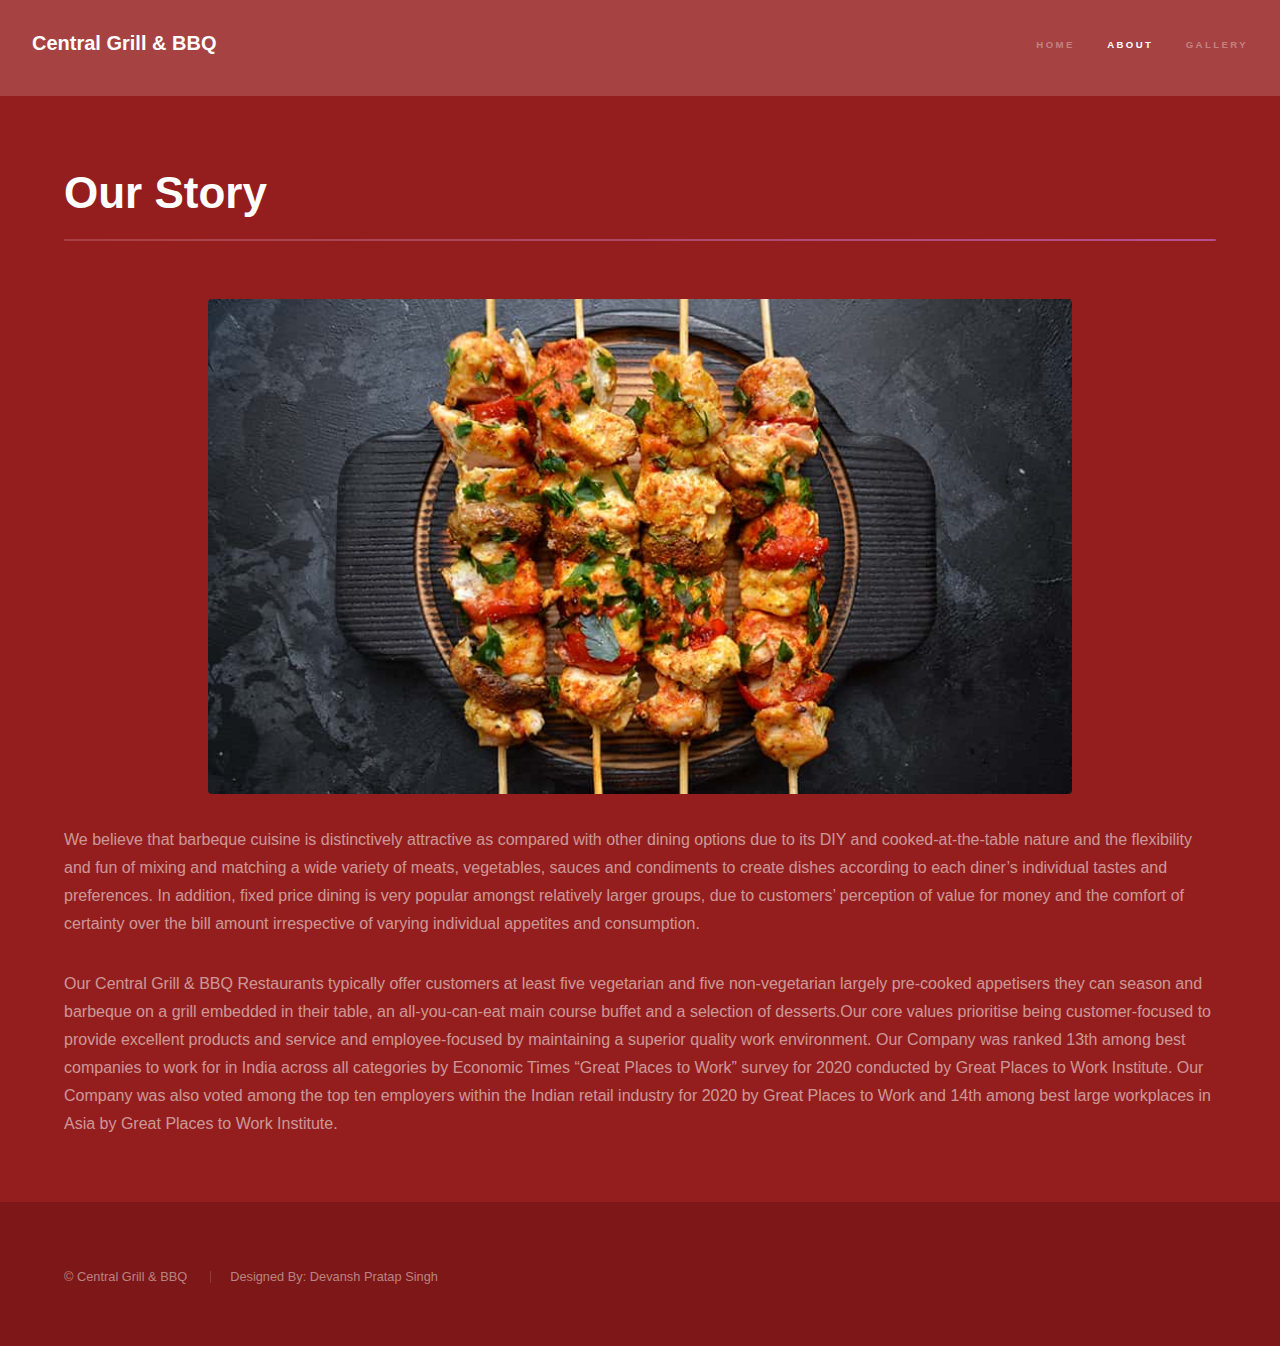
<file: about.html>
<!DOCTYPE html>
<html lang="en">
	<head>
		<title>Central Grill & BBQ</title>
		<meta charset="utf-8" />
		<meta name="viewport" content="width=device-width, initial-scale=1.0" />
		<link rel="stylesheet" href="assets/css/main.css" />
	</head>
	<body class="is-preload">
		<!-- Header -->
		<header id="header">
			<h1 class="title">Central Grill & BBQ</h1>
			<nav>
				<ul>
					<li><a href="index.html">Home</a></li>
					<li><a href="about.html" class="active">About</a></li>
					<li><a href="gallery.html">Gallery</a></li>
				</ul>
			</nav>
		</header>

		<!-- Wrapper -->
		<div id="wrapper">
			<!-- Main -->
			<section id="main" class="wrapper">
				<div class="inner">
					<h1 class="major">Our Story</h1>
					<span class="image fit"><img src="images/pic01.jpg" alt="cover" /></span>
					<p>
						We believe that barbeque cuisine is distinctively attractive as compared with other dining options due to its DIY and cooked-at-the-table nature and the flexibility and fun of mixing and
						matching a wide variety of meats, vegetables, sauces and condiments to create dishes according to each diner’s individual tastes and preferences. In addition, fixed price dining is very
						popular amongst relatively larger groups, due to customers’ perception of value for money and the comfort of certainty over the bill amount irrespective of varying individual appetites and
						consumption.
					</p>
					<p>
						Our Central Grill & BBQ Restaurants typically offer customers at least five vegetarian and five non-vegetarian largely pre-cooked appetisers they can season and barbeque on a grill
						embedded in their table, an all-you-can-eat main course buffet and a selection of desserts.Our core values prioritise being customer-focused to provide excellent products and service and
						employee-focused by maintaining a superior quality work environment. Our Company was ranked 13th among best companies to work for in India across all categories by Economic Times “Great
						Places to Work” survey for 2020 conducted by Great Places to Work Institute. Our Company was also voted among the top ten employers within the Indian retail industry for 2020 by Great
						Places to Work and 14th among best large workplaces in Asia by Great Places to Work Institute.
					</p>
				</div>
			</section>
		</div>

		<!-- Footer -->
		<footer id="footer" class="wrapper alt">
			<div class="inner">
				<ul class="menu">
					<li>&copy; Central Grill & BBQ</li>
					<li>Designed By: Devansh Pratap Singh</li>
				</ul>
			</div>
		</footer>

		<!-- Scripts -->
		<script src="assets/js/jquery.min.js"></script>
		<script src="assets/js/jquery.scrollex.min.js"></script>
		<script src="assets/js/jquery.scrolly.min.js"></script>
		<script src="assets/js/browser.min.js"></script>
		<script src="assets/js/breakpoints.min.js"></script>
		<script src="assets/js/util.js"></script>
		<script src="assets/js/main.js"></script>
	</body>
</html>
</file>
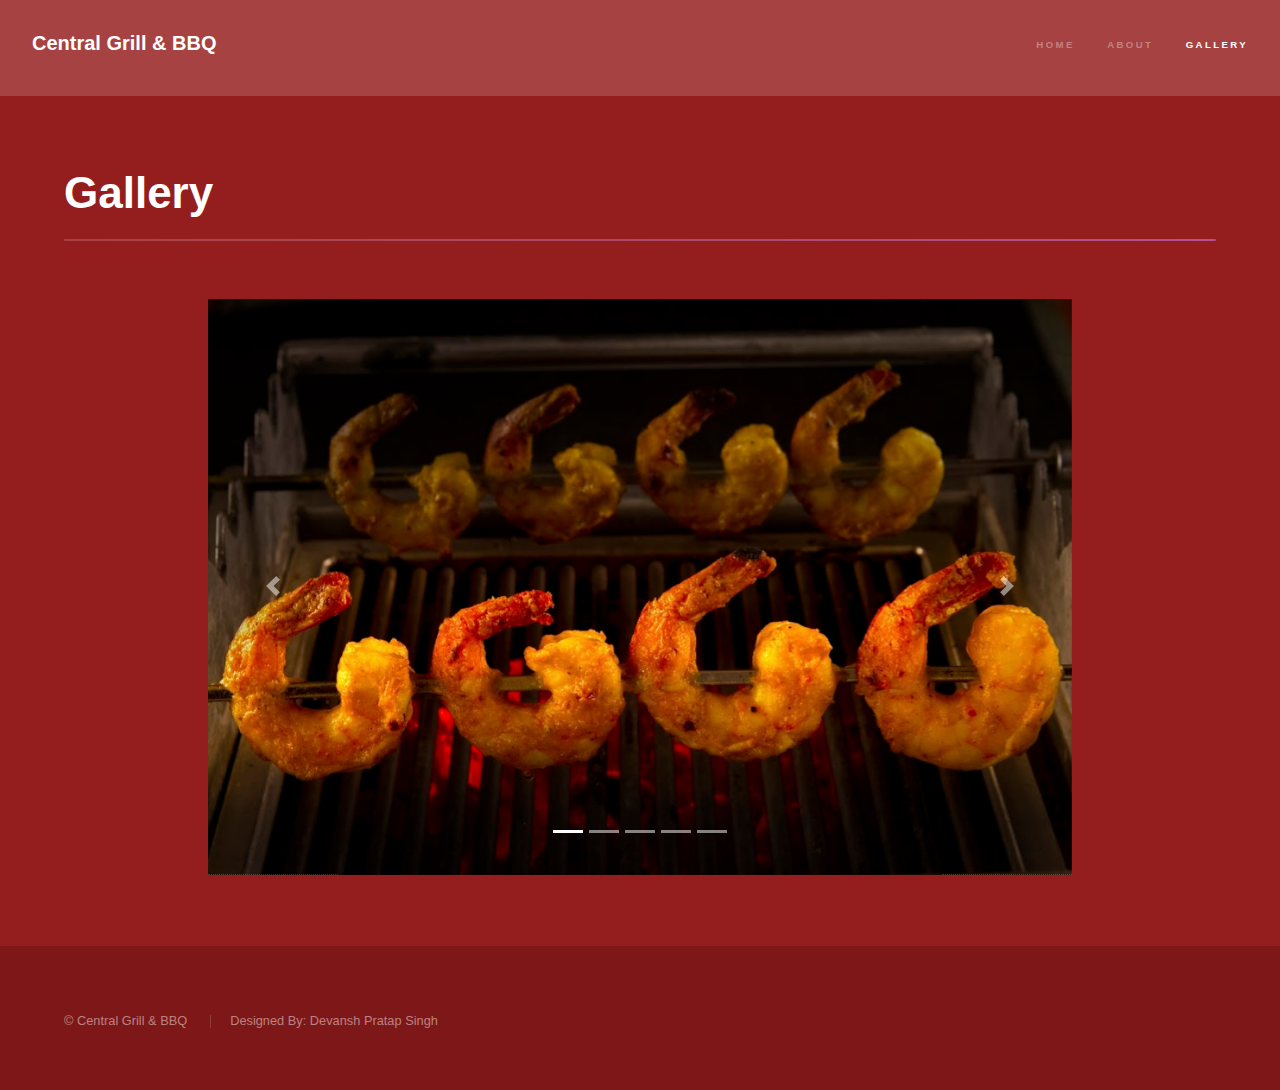
<file: gallery.html>
<!DOCTYPE html>
<html lang="en">
	<head>
		<title>Central Grill & BBQ</title>
		<meta charset="utf-8" />
		<meta name="viewport" content="width=device-width, initial-scale=1.0" />
		<link
			rel="stylesheet"
			href="https://maxcdn.bootstrapcdn.com/bootstrap/4.0.0/css/bootstrap.min.css"
			integrity="sha384-Gn5384xqQ1aoWXA+058RXPxPg6fy4IWvTNh0E263XmFcJlSAwiGgFAW/dAiS6JXm"
			crossorigin="anonymous"
		/>
		<link rel="stylesheet" href="assets/css/main.css" />
	</head>
	<body class="is-preload">
		<!-- Header -->
		<header id="header">
			<h1 class="title">Central Grill & BBQ</h1>
			<nav>
				<ul>
					<li><a href="index.html">Home</a></li>
					<li><a href="about.html">About</a></li>
					<li><a href="gallery.html" class="active">Gallery</a></li>
				</ul>
			</nav>
		</header>

		<!-- Wrapper -->
		<div id="wrapper">
			<!-- Main -->
			<section id="main" class="wrapper">
				<div class="inner">
					<h1 class="major">Gallery</h1>
					<div id="carouselExampleIndicators" class="carousel slide" data-interval="3000">
						<ol class="carousel-indicators">
							<li data-target="#carouselExampleIndicators" data-slide-to="0" class="active"></li>
							<li data-target="#carouselExampleIndicators" data-slide-to="1"></li>
							<li data-target="#carouselExampleIndicators" data-slide-to="2"></li>
							<li data-target="#carouselExampleIndicators" data-slide-to="3"></li>
							<li data-target="#carouselExampleIndicators" data-slide-to="4"></li>
						</ol>
						<div class="carousel-inner">
							<div class="carousel-item active">
								<img class="d-block w-100" src="images/bbq1.jpg" alt="First slide" />
							</div>
							<div class="carousel-item">
								<img class="d-block w-100" src="images/bbq2.jpg" alt="Second slide" />
							</div>
							<div class="carousel-item">
								<img class="d-block w-100" src="images/bbq3.jpg" alt="Third slide" />
							</div>
							<div class="carousel-item">
								<img class="d-block w-100" src="images/bbq4.jpg" alt="Fourth slide" />
							</div>
							<div class="carousel-item">
								<img class="d-block w-100" src="images/bbq5.jpg" alt="Fifth slide" />
							</div>
						</div>
						<a class="carousel-control-prev" href="#carouselExampleIndicators" role="button" data-slide="prev">
							<span class="carousel-control-prev-icon" aria-hidden="true"></span>
							<span class="sr-only">Previous</span>
						</a>
						<a class="carousel-control-next" href="#carouselExampleIndicators" role="button" data-slide="next">
							<span class="carousel-control-next-icon" aria-hidden="true"></span>
							<span class="sr-only">Next</span>
						</a>
					</div>
				</div>
			</section>
		</div>

		<!-- Footer -->
		<footer id="footer" class="wrapper alt">
			<div class="inner">
				<ul class="menu">
					<li>&copy; Central Grill & BBQ</li>
					<li>Designed By: Devansh Pratap Singh</li>
				</ul>
			</div>
		</footer>

		<!-- Scripts -->
		<script src="https://code.jquery.com/jquery-3.2.1.slim.min.js" integrity="sha384-KJ3o2DKtIkvYIK3UENzmM7KCkRr/rE9/Qpg6aAZGJwFDMVNA/GpGFF93hXpG5KkN" crossorigin="anonymous"></script>
		<script
			src="https://cdnjs.cloudflare.com/ajax/libs/popper.js/1.12.9/umd/popper.min.js"
			integrity="sha384-ApNbgh9B+Y1QKtv3Rn7W3mgPxhU9K/ScQsAP7hUibX39j7fakFPskvXusvfa0b4Q"
			crossorigin="anonymous"
		></script>
		<script
			src="https://maxcdn.bootstrapcdn.com/bootstrap/4.0.0/js/bootstrap.min.js"
			integrity="sha384-JZR6Spejh4U02d8jOt6vLEHfe/JQGiRRSQQxSfFWpi1MquVdAyjUar5+76PVCmYl"
			crossorigin="anonymous"
		></script>
		<script src="assets/js/jquery.min.js"></script>
		<script src="assets/js/jquery.scrollex.min.js"></script>
		<script src="assets/js/jquery.scrolly.min.js"></script>
		<script src="assets/js/browser.min.js"></script>
		<script src="assets/js/breakpoints.min.js"></script>
		<script src="assets/js/util.js"></script>
		<script src="assets/js/main.js"></script>
	</body>
</html>
</file>
<file: assets/css/main.css>
@import url(fontawesome-all.min.css);

html,
body,
div,
span,
applet,
object,
iframe,
h1,
h2,
h3,
h4,
h5,
h6,
p,
blockquote,
pre,
a,
abbr,
acronym,
address,
big,
cite,
code,
del,
dfn,
em,
img,
ins,
kbd,
q,
s,
samp,
small,
strike,
strong,
sub,
sup,
tt,
var,
b,
u,
i,
center,
dl,
dt,
dd,
ol,
ul,
li,
fieldset,
form,
label,
legend,
table,
caption,
tbody,
tfoot,
thead,
tr,
th,
td,
article,
aside,
canvas,
details,
embed,
figure,
figcaption,
footer,
header,
hgroup,
menu,
nav,
output,
ruby,
section,
summary,
time,
mark,
audio,
video {
	margin: 0;
	padding: 0;
	border: 0;
	font-size: 100%;
	font: inherit;
	vertical-align: baseline;
}

article,
aside,
details,
figcaption,
figure,
footer,
header,
hgroup,
menu,
nav,
section {
	display: block;
}

body {
	line-height: 1;
}

ol,
ul {
	list-style: none;
}

blockquote,
q {
	quotes: none;
}

blockquote:before,
blockquote:after,
q:before,
q:after {
	content: "";
	content: none;
}

table {
	border-collapse: collapse;
	border-spacing: 0;
}

body {
	-webkit-text-size-adjust: none;
}

mark {
	background-color: transparent;
	color: inherit;
}

input::-moz-focus-inner {
	border: 0;
	padding: 0;
}

input,
select,
textarea {
	-moz-appearance: none;
	-webkit-appearance: none;
	-ms-appearance: none;
	appearance: none;
}

/* Basic */

@-ms-viewport {
	width: device-width;
}

body {
	-ms-overflow-style: scrollbar;
}

@media screen and (max-width: 480px) {
	html,
	body {
		min-width: 320px;
	}
}

html {
	box-sizing: border-box;
}

*,
*:before,
*:after {
	box-sizing: inherit;
}

body {
	background: #941e1e;
}

body.is-preload *,
body.is-preload *:before,
body.is-preload *:after {
	-moz-animation: none !important;
	-webkit-animation: none !important;
	-ms-animation: none !important;
	animation: none !important;
	-moz-transition: none !important;
	-webkit-transition: none !important;
	-ms-transition: none !important;
	transition: none !important;
}

/* Type */

body,
input,
select,
textarea {
	color: rgba(255, 255, 255, 0.55);
	font-family: Arial, Helvetica, sans-serif;
	font-size: 16.5pt;
	font-weight: normal;
	line-height: 1.75;
}

@media screen and (max-width: 1680px) {
	body,
	input,
	select,
	textarea {
		font-size: 13pt;
	}
}

@media screen and (max-width: 1280px) {
	body,
	input,
	select,
	textarea {
		font-size: 12pt;
	}
}

@media screen and (max-width: 360px) {
	body,
	input,
	select,
	textarea {
		font-size: 11pt;
	}
}

a {
	-moz-transition: color 0.2s ease, border-bottom-color 0.2s ease;
	-webkit-transition: color 0.2s ease, border-bottom-color 0.2s ease;
	-ms-transition: color 0.2s ease, border-bottom-color 0.2s ease;
	transition: color 0.2s ease, border-bottom-color 0.2s ease;
	border-bottom: dotted 1px rgba(255, 255, 255, 0.35);
	color: inherit;
	text-decoration: none;
}

a:hover {
	border-bottom-color: transparent;
	color: #ffffff;
}

strong,
b {
	color: #ffffff;
	font-weight: bold;
}

em,
i {
	font-style: italic;
}

p {
	margin: 0 0 2em 0;
}

h1,
h2,
h3,
h4,
h5,
h6 {
	color: #ffffff;
	font-weight: bold;
	line-height: 1.5;
	margin: 0 0 0.5em 0;
}

h1 a,
h2 a,
h3 a,
h4 a,
h5 a,
h6 a {
	color: inherit;
	text-decoration: none;
}

h1 {
	font-size: 2.75em;
}

h1.major {
	margin: 0 0 1.3em 0;
	position: relative;
	padding-bottom: 0.35em;
}

h1.major:after {
	background-image: -moz-linear-gradient(to right, #a64242, #b74e91);
	background-image: -webkit-linear-gradient(to right, #a64242, #b74e91);
	background-image: -ms-linear-gradient(to right, #a64242, #b74e91);
	background-image: linear-gradient(to right, #a64242, #b74e91);
	-moz-transition: max-width 0.2s ease;
	-webkit-transition: max-width 0.2s ease;
	-ms-transition: max-width 0.2s ease;
	transition: max-width 0.2s ease;
	border-radius: 0.2em;
	bottom: 0;
	content: "";
	height: 0.05em;
	position: absolute;
	right: 0;
	width: 100%;
}

h2 {
	font-size: 1.75em;
}

h3 {
	font-size: 1.1em;
}

h4 {
	font-size: 1em;
}

h5 {
	font-size: 0.8em;
}

h6 {
	font-size: 0.6em;
}

@media screen and (max-width: 736px) {
	h1 {
		font-size: 2em;
	}

	h2 {
		font-size: 1.25em;
	}

	h3 {
		font-size: 1em;
	}

	h4 {
		font-size: 0.8em;
	}

	h5 {
		font-size: 0.6em;
	}

	h6 {
		font-size: 0.6em;
	}
}

sub {
	font-size: 0.8em;
	position: relative;
	top: 0.5em;
}

sup {
	font-size: 0.8em;
	position: relative;
	top: -0.5em;
}

blockquote {
	border-left: solid 4px rgba(255, 255, 255, 0.15);
	font-style: italic;
	margin: 0 0 2em 0;
	padding: 0.5em 0 0.5em 2em;
}

code {
	background: rgba(255, 255, 255, 0.05);
	border-radius: 0.25em;
	border: solid 1px rgba(255, 255, 255, 0.15);
	font-family: "Courier New", monospace;
	font-size: 0.9em;
	margin: 0 0.25em;
	padding: 0.25em 0.65em;
}

pre {
	-webkit-overflow-scrolling: touch;
	font-family: "Courier New", monospace;
	font-size: 0.9em;
	margin: 0 0 2em 0;
}

pre code {
	display: block;
	line-height: 1.75em;
	padding: 1em 1.5em;
	overflow-x: auto;
}

hr {
	border: 0;
	border-bottom: solid 1px rgba(255, 255, 255, 0.15);
	margin: 2em 0;
}

hr.major {
	margin: 3em 0;
}

.align-left {
	text-align: left;
}

.align-center {
	text-align: center;
}

.align-right {
	text-align: right;
}

/* Row */

.row {
	display: flex;
	flex-wrap: wrap;
	box-sizing: border-box;
	align-items: stretch;
}

.row > * {
	box-sizing: border-box;
}

.row.gtr-uniform > * > :last-child {
	margin-bottom: 0;
}

.row.aln-left {
	justify-content: flex-start;
}

.row.aln-center {
	justify-content: center;
}

.row.aln-right {
	justify-content: flex-end;
}

.row.aln-top {
	align-items: flex-start;
}

.row.aln-middle {
	align-items: center;
}

.row.aln-bottom {
	align-items: flex-end;
}

.row > .imp {
	order: -1;
}

.row > .col-1 {
	width: 8.33333%;
}

.row > .off-1 {
	margin-left: 8.33333%;
}

.row > .col-2 {
	width: 16.66667%;
}

.row > .off-2 {
	margin-left: 16.66667%;
}

.row > .col-3 {
	width: 25%;
}

.row > .off-3 {
	margin-left: 25%;
}

.row > .col-4 {
	width: 33.33333%;
}

.row > .off-4 {
	margin-left: 33.33333%;
}

.row > .col-5 {
	width: 41.66667%;
}

.row > .off-5 {
	margin-left: 41.66667%;
}

.row > .col-6 {
	width: 50%;
}

.row > .off-6 {
	margin-left: 50%;
}

.row > .col-7 {
	width: 58.33333%;
}

.row > .off-7 {
	margin-left: 58.33333%;
}

.row > .col-8 {
	width: 66.66667%;
}

.row > .off-8 {
	margin-left: 66.66667%;
}

.row > .col-9 {
	width: 75%;
}

.row > .off-9 {
	margin-left: 75%;
}

.row > .col-10 {
	width: 83.33333%;
}

.row > .off-10 {
	margin-left: 83.33333%;
}

.row > .col-11 {
	width: 91.66667%;
}

.row > .off-11 {
	margin-left: 91.66667%;
}

.row > .col-12 {
	width: 100%;
}

.row > .off-12 {
	margin-left: 100%;
}

.row.gtr-0 {
	margin-top: 0;
	margin-left: 0em;
}

.row.gtr-0 > * {
	padding: 0 0 0 0em;
}

.row.gtr-0.gtr-uniform {
	margin-top: 0em;
}

.row.gtr-0.gtr-uniform > * {
	padding-top: 0em;
}

.row.gtr-25 {
	margin-top: 0;
	margin-left: -0.375em;
}

.row.gtr-25 > * {
	padding: 0 0 0 0.375em;
}

.row.gtr-25.gtr-uniform {
	margin-top: -0.375em;
}

.row.gtr-25.gtr-uniform > * {
	padding-top: 0.375em;
}

.row.gtr-50 {
	margin-top: 0;
	margin-left: -0.75em;
}

.row.gtr-50 > * {
	padding: 0 0 0 0.75em;
}

.row.gtr-50.gtr-uniform {
	margin-top: -0.75em;
}

.row.gtr-50.gtr-uniform > * {
	padding-top: 0.75em;
}

.row {
	margin-top: 0;
	margin-left: -1.5em;
}

.row > * {
	padding: 0 0 0 1.5em;
}

.row.gtr-uniform {
	margin-top: -1.5em;
}

.row.gtr-uniform > * {
	padding-top: 1.5em;
}

.row.gtr-150 {
	margin-top: 0;
	margin-left: -2.25em;
}

.row.gtr-150 > * {
	padding: 0 0 0 2.25em;
}

.row.gtr-150.gtr-uniform {
	margin-top: -2.25em;
}

.row.gtr-150.gtr-uniform > * {
	padding-top: 2.25em;
}

.row.gtr-200 {
	margin-top: 0;
	margin-left: -3em;
}

.row.gtr-200 > * {
	padding: 0 0 0 3em;
}

.row.gtr-200.gtr-uniform {
	margin-top: -3em;
}

.row.gtr-200.gtr-uniform > * {
	padding-top: 3em;
}

@media screen and (max-width: 1680px) {
	.row {
		display: flex;
		flex-wrap: wrap;
		box-sizing: border-box;
		align-items: stretch;
	}

	.row > * {
		box-sizing: border-box;
	}

	.row.gtr-uniform > * > :last-child {
		margin-bottom: 0;
	}

	.row.aln-left {
		justify-content: flex-start;
	}

	.row.aln-center {
		justify-content: center;
	}

	.row.aln-right {
		justify-content: flex-end;
	}

	.row.aln-top {
		align-items: flex-start;
	}

	.row.aln-middle {
		align-items: center;
	}

	.row.aln-bottom {
		align-items: flex-end;
	}

	.row > .imp-xlarge {
		order: -1;
	}

	.row > .col-1-xlarge {
		width: 8.33333%;
	}

	.row > .off-1-xlarge {
		margin-left: 8.33333%;
	}

	.row > .col-2-xlarge {
		width: 16.66667%;
	}

	.row > .off-2-xlarge {
		margin-left: 16.66667%;
	}

	.row > .col-3-xlarge {
		width: 25%;
	}

	.row > .off-3-xlarge {
		margin-left: 25%;
	}

	.row > .col-4-xlarge {
		width: 33.33333%;
	}

	.row > .off-4-xlarge {
		margin-left: 33.33333%;
	}

	.row > .col-5-xlarge {
		width: 41.66667%;
	}

	.row > .off-5-xlarge {
		margin-left: 41.66667%;
	}

	.row > .col-6-xlarge {
		width: 50%;
	}

	.row > .off-6-xlarge {
		margin-left: 50%;
	}

	.row > .col-7-xlarge {
		width: 58.33333%;
	}

	.row > .off-7-xlarge {
		margin-left: 58.33333%;
	}

	.row > .col-8-xlarge {
		width: 66.66667%;
	}

	.row > .off-8-xlarge {
		margin-left: 66.66667%;
	}

	.row > .col-9-xlarge {
		width: 75%;
	}

	.row > .off-9-xlarge {
		margin-left: 75%;
	}

	.row > .col-10-xlarge {
		width: 83.33333%;
	}

	.row > .off-10-xlarge {
		margin-left: 83.33333%;
	}

	.row > .col-11-xlarge {
		width: 91.66667%;
	}

	.row > .off-11-xlarge {
		margin-left: 91.66667%;
	}

	.row > .col-12-xlarge {
		width: 100%;
	}

	.row > .off-12-xlarge {
		margin-left: 100%;
	}

	.row.gtr-0 {
		margin-top: 0;
		margin-left: 0em;
	}

	.row.gtr-0 > * {
		padding: 0 0 0 0em;
	}

	.row.gtr-0.gtr-uniform {
		margin-top: 0em;
	}

	.row.gtr-0.gtr-uniform > * {
		padding-top: 0em;
	}

	.row.gtr-25 {
		margin-top: 0;
		margin-left: -0.375em;
	}

	.row.gtr-25 > * {
		padding: 0 0 0 0.375em;
	}

	.row.gtr-25.gtr-uniform {
		margin-top: -0.375em;
	}

	.row.gtr-25.gtr-uniform > * {
		padding-top: 0.375em;
	}

	.row.gtr-50 {
		margin-top: 0;
		margin-left: -0.75em;
	}

	.row.gtr-50 > * {
		padding: 0 0 0 0.75em;
	}

	.row.gtr-50.gtr-uniform {
		margin-top: -0.75em;
	}

	.row.gtr-50.gtr-uniform > * {
		padding-top: 0.75em;
	}

	.row {
		margin-top: 0;
		margin-left: -1.5em;
	}

	.row > * {
		padding: 0 0 0 1.5em;
	}

	.row.gtr-uniform {
		margin-top: -1.5em;
	}

	.row.gtr-uniform > * {
		padding-top: 1.5em;
	}

	.row.gtr-150 {
		margin-top: 0;
		margin-left: -2.25em;
	}

	.row.gtr-150 > * {
		padding: 0 0 0 2.25em;
	}

	.row.gtr-150.gtr-uniform {
		margin-top: -2.25em;
	}

	.row.gtr-150.gtr-uniform > * {
		padding-top: 2.25em;
	}

	.row.gtr-200 {
		margin-top: 0;
		margin-left: -3em;
	}

	.row.gtr-200 > * {
		padding: 0 0 0 3em;
	}

	.row.gtr-200.gtr-uniform {
		margin-top: -3em;
	}

	.row.gtr-200.gtr-uniform > * {
		padding-top: 3em;
	}
}

@media screen and (max-width: 1280px) {
	.row {
		display: flex;
		flex-wrap: wrap;
		box-sizing: border-box;
		align-items: stretch;
	}

	.row > * {
		box-sizing: border-box;
	}

	.row.gtr-uniform > * > :last-child {
		margin-bottom: 0;
	}

	.row.aln-left {
		justify-content: flex-start;
	}

	.row.aln-center {
		justify-content: center;
	}

	.row.aln-right {
		justify-content: flex-end;
	}

	.row.aln-top {
		align-items: flex-start;
	}

	.row.aln-middle {
		align-items: center;
	}

	.row.aln-bottom {
		align-items: flex-end;
	}

	.row > .imp-large {
		order: -1;
	}

	.row > .col-1-large {
		width: 8.33333%;
	}

	.row > .off-1-large {
		margin-left: 8.33333%;
	}

	.row > .col-2-large {
		width: 16.66667%;
	}

	.row > .off-2-large {
		margin-left: 16.66667%;
	}

	.row > .col-3-large {
		width: 25%;
	}

	.row > .off-3-large {
		margin-left: 25%;
	}

	.row > .col-4-large {
		width: 33.33333%;
	}

	.row > .off-4-large {
		margin-left: 33.33333%;
	}

	.row > .col-5-large {
		width: 41.66667%;
	}

	.row > .off-5-large {
		margin-left: 41.66667%;
	}

	.row > .col-6-large {
		width: 50%;
	}

	.row > .off-6-large {
		margin-left: 50%;
	}

	.row > .col-7-large {
		width: 58.33333%;
	}

	.row > .off-7-large {
		margin-left: 58.33333%;
	}

	.row > .col-8-large {
		width: 66.66667%;
	}

	.row > .off-8-large {
		margin-left: 66.66667%;
	}

	.row > .col-9-large {
		width: 75%;
	}

	.row > .off-9-large {
		margin-left: 75%;
	}

	.row > .col-10-large {
		width: 83.33333%;
	}

	.row > .off-10-large {
		margin-left: 83.33333%;
	}

	.row > .col-11-large {
		width: 91.66667%;
	}

	.row > .off-11-large {
		margin-left: 91.66667%;
	}

	.row > .col-12-large {
		width: 100%;
	}

	.row > .off-12-large {
		margin-left: 100%;
	}

	.row.gtr-0 {
		margin-top: 0;
		margin-left: 0em;
	}

	.row.gtr-0 > * {
		padding: 0 0 0 0em;
	}

	.row.gtr-0.gtr-uniform {
		margin-top: 0em;
	}

	.row.gtr-0.gtr-uniform > * {
		padding-top: 0em;
	}

	.row.gtr-25 {
		margin-top: 0;
		margin-left: -0.375em;
	}

	.row.gtr-25 > * {
		padding: 0 0 0 0.375em;
	}

	.row.gtr-25.gtr-uniform {
		margin-top: -0.375em;
	}

	.row.gtr-25.gtr-uniform > * {
		padding-top: 0.375em;
	}

	.row.gtr-50 {
		margin-top: 0;
		margin-left: -0.75em;
	}

	.row.gtr-50 > * {
		padding: 0 0 0 0.75em;
	}

	.row.gtr-50.gtr-uniform {
		margin-top: -0.75em;
	}

	.row.gtr-50.gtr-uniform > * {
		padding-top: 0.75em;
	}

	.row {
		margin-top: 0;
		margin-left: -1.5em;
	}

	.row > * {
		padding: 0 0 0 1.5em;
	}

	.row.gtr-uniform {
		margin-top: -1.5em;
	}

	.row.gtr-uniform > * {
		padding-top: 1.5em;
	}

	.row.gtr-150 {
		margin-top: 0;
		margin-left: -2.25em;
	}

	.row.gtr-150 > * {
		padding: 0 0 0 2.25em;
	}

	.row.gtr-150.gtr-uniform {
		margin-top: -2.25em;
	}

	.row.gtr-150.gtr-uniform > * {
		padding-top: 2.25em;
	}

	.row.gtr-200 {
		margin-top: 0;
		margin-left: -3em;
	}

	.row.gtr-200 > * {
		padding: 0 0 0 3em;
	}

	.row.gtr-200.gtr-uniform {
		margin-top: -3em;
	}

	.row.gtr-200.gtr-uniform > * {
		padding-top: 3em;
	}
}

@media screen and (max-width: 980px) {
	.row {
		display: flex;
		flex-wrap: wrap;
		box-sizing: border-box;
		align-items: stretch;
	}

	.row > * {
		box-sizing: border-box;
	}

	.row.gtr-uniform > * > :last-child {
		margin-bottom: 0;
	}

	.row.aln-left {
		justify-content: flex-start;
	}

	.row.aln-center {
		justify-content: center;
	}

	.row.aln-right {
		justify-content: flex-end;
	}

	.row.aln-top {
		align-items: flex-start;
	}

	.row.aln-middle {
		align-items: center;
	}

	.row.aln-bottom {
		align-items: flex-end;
	}

	.row > .imp-medium {
		order: -1;
	}

	.row > .col-1-medium {
		width: 8.33333%;
	}

	.row > .off-1-medium {
		margin-left: 8.33333%;
	}

	.row > .col-2-medium {
		width: 16.66667%;
	}

	.row > .off-2-medium {
		margin-left: 16.66667%;
	}

	.row > .col-3-medium {
		width: 25%;
	}

	.row > .off-3-medium {
		margin-left: 25%;
	}

	.row > .col-4-medium {
		width: 33.33333%;
	}

	.row > .off-4-medium {
		margin-left: 33.33333%;
	}

	.row > .col-5-medium {
		width: 41.66667%;
	}

	.row > .off-5-medium {
		margin-left: 41.66667%;
	}

	.row > .col-6-medium {
		width: 50%;
	}

	.row > .off-6-medium {
		margin-left: 50%;
	}

	.row > .col-7-medium {
		width: 58.33333%;
	}

	.row > .off-7-medium {
		margin-left: 58.33333%;
	}

	.row > .col-8-medium {
		width: 66.66667%;
	}

	.row > .off-8-medium {
		margin-left: 66.66667%;
	}

	.row > .col-9-medium {
		width: 75%;
	}

	.row > .off-9-medium {
		margin-left: 75%;
	}

	.row > .col-10-medium {
		width: 83.33333%;
	}

	.row > .off-10-medium {
		margin-left: 83.33333%;
	}

	.row > .col-11-medium {
		width: 91.66667%;
	}

	.row > .off-11-medium {
		margin-left: 91.66667%;
	}

	.row > .col-12-medium {
		width: 100%;
	}

	.row > .off-12-medium {
		margin-left: 100%;
	}

	.row.gtr-0 {
		margin-top: 0;
		margin-left: 0em;
	}

	.row.gtr-0 > * {
		padding: 0 0 0 0em;
	}

	.row.gtr-0.gtr-uniform {
		margin-top: 0em;
	}

	.row.gtr-0.gtr-uniform > * {
		padding-top: 0em;
	}

	.row.gtr-25 {
		margin-top: 0;
		margin-left: -0.375em;
	}

	.row.gtr-25 > * {
		padding: 0 0 0 0.375em;
	}

	.row.gtr-25.gtr-uniform {
		margin-top: -0.375em;
	}

	.row.gtr-25.gtr-uniform > * {
		padding-top: 0.375em;
	}

	.row.gtr-50 {
		margin-top: 0;
		margin-left: -0.75em;
	}

	.row.gtr-50 > * {
		padding: 0 0 0 0.75em;
	}

	.row.gtr-50.gtr-uniform {
		margin-top: -0.75em;
	}

	.row.gtr-50.gtr-uniform > * {
		padding-top: 0.75em;
	}

	.row {
		margin-top: 0;
		margin-left: -1.5em;
	}

	.row > * {
		padding: 0 0 0 1.5em;
	}

	.row.gtr-uniform {
		margin-top: -1.5em;
	}

	.row.gtr-uniform > * {
		padding-top: 1.5em;
	}

	.row.gtr-150 {
		margin-top: 0;
		margin-left: -2.25em;
	}

	.row.gtr-150 > * {
		padding: 0 0 0 2.25em;
	}

	.row.gtr-150.gtr-uniform {
		margin-top: -2.25em;
	}

	.row.gtr-150.gtr-uniform > * {
		padding-top: 2.25em;
	}

	.row.gtr-200 {
		margin-top: 0;
		margin-left: -3em;
	}

	.row.gtr-200 > * {
		padding: 0 0 0 3em;
	}

	.row.gtr-200.gtr-uniform {
		margin-top: -3em;
	}

	.row.gtr-200.gtr-uniform > * {
		padding-top: 3em;
	}
}

@media screen and (max-width: 736px) {
	.row {
		display: flex;
		flex-wrap: wrap;
		box-sizing: border-box;
		align-items: stretch;
	}

	.row > * {
		box-sizing: border-box;
	}

	.row.gtr-uniform > * > :last-child {
		margin-bottom: 0;
	}

	.row.aln-left {
		justify-content: flex-start;
	}

	.row.aln-center {
		justify-content: center;
	}

	.row.aln-right {
		justify-content: flex-end;
	}

	.row.aln-top {
		align-items: flex-start;
	}

	.row.aln-middle {
		align-items: center;
	}

	.row.aln-bottom {
		align-items: flex-end;
	}

	.row > .imp-small {
		order: -1;
	}

	.row > .col-1-small {
		width: 8.33333%;
	}

	.row > .off-1-small {
		margin-left: 8.33333%;
	}

	.row > .col-2-small {
		width: 16.66667%;
	}

	.row > .off-2-small {
		margin-left: 16.66667%;
	}

	.row > .col-3-small {
		width: 25%;
	}

	.row > .off-3-small {
		margin-left: 25%;
	}

	.row > .col-4-small {
		width: 33.33333%;
	}

	.row > .off-4-small {
		margin-left: 33.33333%;
	}

	.row > .col-5-small {
		width: 41.66667%;
	}

	.row > .off-5-small {
		margin-left: 41.66667%;
	}

	.row > .col-6-small {
		width: 50%;
	}

	.row > .off-6-small {
		margin-left: 50%;
	}

	.row > .col-7-small {
		width: 58.33333%;
	}

	.row > .off-7-small {
		margin-left: 58.33333%;
	}

	.row > .col-8-small {
		width: 66.66667%;
	}

	.row > .off-8-small {
		margin-left: 66.66667%;
	}

	.row > .col-9-small {
		width: 75%;
	}

	.row > .off-9-small {
		margin-left: 75%;
	}

	.row > .col-10-small {
		width: 83.33333%;
	}

	.row > .off-10-small {
		margin-left: 83.33333%;
	}

	.row > .col-11-small {
		width: 91.66667%;
	}

	.row > .off-11-small {
		margin-left: 91.66667%;
	}

	.row > .col-12-small {
		width: 100%;
	}

	.row > .off-12-small {
		margin-left: 100%;
	}

	.row.gtr-0 {
		margin-top: 0;
		margin-left: 0em;
	}

	.row.gtr-0 > * {
		padding: 0 0 0 0em;
	}

	.row.gtr-0.gtr-uniform {
		margin-top: 0em;
	}

	.row.gtr-0.gtr-uniform > * {
		padding-top: 0em;
	}

	.row.gtr-25 {
		margin-top: 0;
		margin-left: -0.375em;
	}

	.row.gtr-25 > * {
		padding: 0 0 0 0.375em;
	}

	.row.gtr-25.gtr-uniform {
		margin-top: -0.375em;
	}

	.row.gtr-25.gtr-uniform > * {
		padding-top: 0.375em;
	}

	.row.gtr-50 {
		margin-top: 0;
		margin-left: -0.75em;
	}

	.row.gtr-50 > * {
		padding: 0 0 0 0.75em;
	}

	.row.gtr-50.gtr-uniform {
		margin-top: -0.75em;
	}

	.row.gtr-50.gtr-uniform > * {
		padding-top: 0.75em;
	}

	.row {
		margin-top: 0;
		margin-left: -1.5em;
	}

	.row > * {
		padding: 0 0 0 1.5em;
	}

	.row.gtr-uniform {
		margin-top: -1.5em;
	}

	.row.gtr-uniform > * {
		padding-top: 1.5em;
	}

	.row.gtr-150 {
		margin-top: 0;
		margin-left: -2.25em;
	}

	.row.gtr-150 > * {
		padding: 0 0 0 2.25em;
	}

	.row.gtr-150.gtr-uniform {
		margin-top: -2.25em;
	}

	.row.gtr-150.gtr-uniform > * {
		padding-top: 2.25em;
	}

	.row.gtr-200 {
		margin-top: 0;
		margin-left: -3em;
	}

	.row.gtr-200 > * {
		padding: 0 0 0 3em;
	}

	.row.gtr-200.gtr-uniform {
		margin-top: -3em;
	}

	.row.gtr-200.gtr-uniform > * {
		padding-top: 3em;
	}
}

@media screen and (max-width: 480px) {
	.row {
		display: flex;
		flex-wrap: wrap;
		box-sizing: border-box;
		align-items: stretch;
	}

	.row > * {
		box-sizing: border-box;
	}

	.row.gtr-uniform > * > :last-child {
		margin-bottom: 0;
	}

	.row.aln-left {
		justify-content: flex-start;
	}

	.row.aln-center {
		justify-content: center;
	}

	.row.aln-right {
		justify-content: flex-end;
	}

	.row.aln-top {
		align-items: flex-start;
	}

	.row.aln-middle {
		align-items: center;
	}

	.row.aln-bottom {
		align-items: flex-end;
	}

	.row > .imp-xsmall {
		order: -1;
	}

	.row > .col-1-xsmall {
		width: 8.33333%;
	}

	.row > .off-1-xsmall {
		margin-left: 8.33333%;
	}

	.row > .col-2-xsmall {
		width: 16.66667%;
	}

	.row > .off-2-xsmall {
		margin-left: 16.66667%;
	}

	.row > .col-3-xsmall {
		width: 25%;
	}

	.row > .off-3-xsmall {
		margin-left: 25%;
	}

	.row > .col-4-xsmall {
		width: 33.33333%;
	}

	.row > .off-4-xsmall {
		margin-left: 33.33333%;
	}

	.row > .col-5-xsmall {
		width: 41.66667%;
	}

	.row > .off-5-xsmall {
		margin-left: 41.66667%;
	}

	.row > .col-6-xsmall {
		width: 50%;
	}

	.row > .off-6-xsmall {
		margin-left: 50%;
	}

	.row > .col-7-xsmall {
		width: 58.33333%;
	}

	.row > .off-7-xsmall {
		margin-left: 58.33333%;
	}

	.row > .col-8-xsmall {
		width: 66.66667%;
	}

	.row > .off-8-xsmall {
		margin-left: 66.66667%;
	}

	.row > .col-9-xsmall {
		width: 75%;
	}

	.row > .off-9-xsmall {
		margin-left: 75%;
	}

	.row > .col-10-xsmall {
		width: 83.33333%;
	}

	.row > .off-10-xsmall {
		margin-left: 83.33333%;
	}

	.row > .col-11-xsmall {
		width: 91.66667%;
	}

	.row > .off-11-xsmall {
		margin-left: 91.66667%;
	}

	.row > .col-12-xsmall {
		width: 100%;
	}

	.row > .off-12-xsmall {
		margin-left: 100%;
	}

	.row.gtr-0 {
		margin-top: 0;
		margin-left: 0em;
	}

	.row.gtr-0 > * {
		padding: 0 0 0 0em;
	}

	.row.gtr-0.gtr-uniform {
		margin-top: 0em;
	}

	.row.gtr-0.gtr-uniform > * {
		padding-top: 0em;
	}

	.row.gtr-25 {
		margin-top: 0;
		margin-left: -0.375em;
	}

	.row.gtr-25 > * {
		padding: 0 0 0 0.375em;
	}

	.row.gtr-25.gtr-uniform {
		margin-top: -0.375em;
	}

	.row.gtr-25.gtr-uniform > * {
		padding-top: 0.375em;
	}

	.row.gtr-50 {
		margin-top: 0;
		margin-left: -0.75em;
	}

	.row.gtr-50 > * {
		padding: 0 0 0 0.75em;
	}

	.row.gtr-50.gtr-uniform {
		margin-top: -0.75em;
	}

	.row.gtr-50.gtr-uniform > * {
		padding-top: 0.75em;
	}

	.row {
		margin-top: 0;
		margin-left: -1.5em;
	}

	.row > * {
		padding: 0 0 0 1.5em;
	}

	.row.gtr-uniform {
		margin-top: -1.5em;
	}

	.row.gtr-uniform > * {
		padding-top: 1.5em;
	}

	.row.gtr-150 {
		margin-top: 0;
		margin-left: -2.25em;
	}

	.row.gtr-150 > * {
		padding: 0 0 0 2.25em;
	}

	.row.gtr-150.gtr-uniform {
		margin-top: -2.25em;
	}

	.row.gtr-150.gtr-uniform > * {
		padding-top: 2.25em;
	}

	.row.gtr-200 {
		margin-top: 0;
		margin-left: -3em;
	}

	.row.gtr-200 > * {
		padding: 0 0 0 3em;
	}

	.row.gtr-200.gtr-uniform {
		margin-top: -3em;
	}

	.row.gtr-200.gtr-uniform > * {
		padding-top: 3em;
	}
}

/* Box */

.box {
	border-radius: 0.25em;
	border: solid 1px rgba(255, 255, 255, 0.15);
	margin-bottom: 2em;
	padding: 1.5em;
}

.box > :last-child,
.box > :last-child > :last-child,
.box > :last-child > :last-child > :last-child {
	margin-bottom: 0;
}

.box.alt {
	border: 0;
	border-radius: 0;
	padding: 0;
}

/* Button */

input[type="submit"],
input[type="reset"],
input[type="button"],
button,
.button {
	-moz-appearance: none;
	-webkit-appearance: none;
	-ms-appearance: none;
	appearance: none;
	-moz-transition: border-color 0.2s ease;
	-webkit-transition: border-color 0.2s ease;
	-ms-transition: border-color 0.2s ease;
	transition: border-color 0.2s ease;
	background-color: transparent;
	border: solid 1px !important;
	border-color: rgba(255, 255, 255, 0.15) !important;
	border-radius: 3em;
	color: #ffffff !important;
	cursor: pointer;
	display: inline-block;
	font-size: 0.6em;
	font-weight: bold;
	height: calc(4.75em + 2px);
	letter-spacing: 0.25em;
	line-height: 4.75em;
	outline: 0;
	padding: 0 3.75em;
	position: relative;
	text-align: center;
	text-decoration: none;
	text-transform: uppercase;
	white-space: nowrap;
}

input[type="submit"]:after,
input[type="reset"]:after,
input[type="button"]:after,
button:after,
.button:after {
	-moz-transform: scale(0.25);
	-webkit-transform: scale(0.25);
	-ms-transform: scale(0.25);
	transform: scale(0.25);
	pointer-events: none;
	-moz-transition: opacity 0.2s ease, -moz-transform 0.2s ease;
	-webkit-transition: opacity 0.2s ease, -webkit-transform 0.2s ease;
	-ms-transition: opacity 0.2s ease, -ms-transform 0.2s ease;
	transition: opacity 0.2s ease, transform 0.2s ease;
	background: #ffffff;
	border-radius: 3em;
	content: "";
	height: 100%;
	left: 0;
	opacity: 0;
	position: absolute;
	top: 0;
	width: 100%;
}

input[type="submit"].icon:before,
input[type="reset"].icon:before,
input[type="button"].icon:before,
button.icon:before,
.button.icon:before {
	margin-right: 0.75em;
}

input[type="submit"].fit,
input[type="reset"].fit,
input[type="button"].fit,
button.fit,
.button.fit {
	width: 100%;
}

input[type="submit"].small,
input[type="reset"].small,
input[type="button"].small,
button.small,
.button.small {
	font-size: 0.4em;
}

input[type="submit"].large,
input[type="reset"].large,
input[type="button"].large,
button.large,
.button.large {
	font-size: 0.8em;
}

input[type="submit"].primary,
input[type="reset"].primary,
input[type="button"].primary,
button.primary,
.button.primary {
	background-color: #ffffff;
	color: #681111 !important;
}

input[type="submit"].primary:after,
input[type="reset"].primary:after,
input[type="button"].primary:after,
button.primary:after,
.button.primary:after {
	display: none;
}

input[type="submit"].disabled,
input[type="submit"]:disabled,
input[type="reset"].disabled,
input[type="reset"]:disabled,
input[type="button"].disabled,
input[type="button"]:disabled,
button.disabled,
button:disabled,
.button.disabled,
.button:disabled {
	cursor: default;
	opacity: 0.5;
	pointer-events: none;
}

input[type="submit"]:hover,
input[type="reset"]:hover,
input[type="button"]:hover,
button:hover,
.button:hover {
	border-color: rgba(255, 255, 255, 0.55) !important;
}

input[type="submit"]:hover:after,
input[type="reset"]:hover:after,
input[type="button"]:hover:after,
button:hover:after,
.button:hover:after {
	opacity: 0.05;
	-moz-transform: scale(1);
	-webkit-transform: scale(1);
	-ms-transform: scale(1);
	transform: scale(1);
}

input[type="submit"]:hover:active,
input[type="reset"]:hover:active,
input[type="button"]:hover:active,
button:hover:active,
.button:hover:active {
	border-color: #ffffff !important;
}

input[type="submit"]:hover:active:after,
input[type="reset"]:hover:active:after,
input[type="button"]:hover:active:after,
button:hover:active:after,
.button:hover:active:after {
	opacity: 0.1;
}

/* Features */

.features {
	display: -moz-flex;
	display: -webkit-flex;
	display: -ms-flex;
	display: flex;
	-moz-flex-wrap: wrap;
	-webkit-flex-wrap: wrap;
	-ms-flex-wrap: wrap;
	flex-wrap: wrap;
	border-radius: 0.25em;
	border: solid 1px rgba(255, 255, 255, 0.15);
	background: rgba(255, 255, 255, 0.05);
	margin: 0 0 2em 0;
}

.features section {
	padding: 3.5em 3em 1em 7em;
	width: 50%;
	border-top: solid 1px rgba(255, 255, 255, 0.15);
	position: relative;
}

.features section:nth-child(-n + 2) {
	border-top-width: 0;
}

.features section:nth-child(2n) {
	border-left: solid 1px rgba(255, 255, 255, 0.15);
}

.features section .icon {
	-moz-transition: opacity 0.5s ease, -moz-transform 0.5s ease;
	-webkit-transition: opacity 0.5s ease, -webkit-transform 0.5s ease;
	-ms-transition: opacity 0.5s ease, -ms-transform 0.5s ease;
	transition: opacity 0.5s ease, transform 0.5s ease;
	-moz-transition-delay: 1s;
	-webkit-transition-delay: 1s;
	-ms-transition-delay: 1s;
	transition-delay: 1s;
	-moz-transform: scale(1);
	-webkit-transform: scale(1);
	-ms-transform: scale(1);
	transform: scale(1);
	position: absolute;
	left: 3em;
	top: 3em;
	opacity: 1;
}

.features section:nth-child(1) .icon {
	-moz-transition-delay: 0.15s;
	-webkit-transition-delay: 0.15s;
	-ms-transition-delay: 0.15s;
	transition-delay: 0.15s;
}

.features section:nth-child(2) .icon {
	-moz-transition-delay: 0.3s;
	-webkit-transition-delay: 0.3s;
	-ms-transition-delay: 0.3s;
	transition-delay: 0.3s;
}

.features section:nth-child(3) .icon {
	-moz-transition-delay: 0.45s;
	-webkit-transition-delay: 0.45s;
	-ms-transition-delay: 0.45s;
	transition-delay: 0.45s;
}

.features section:nth-child(4) .icon {
	-moz-transition-delay: 0.6s;
	-webkit-transition-delay: 0.6s;
	-ms-transition-delay: 0.6s;
	transition-delay: 0.6s;
}

.features section:nth-child(5) .icon {
	-moz-transition-delay: 0.75s;
	-webkit-transition-delay: 0.75s;
	-ms-transition-delay: 0.75s;
	transition-delay: 0.75s;
}

.features section:nth-child(6) .icon {
	-moz-transition-delay: 0.9s;
	-webkit-transition-delay: 0.9s;
	-ms-transition-delay: 0.9s;
	transition-delay: 0.9s;
}

.features section:nth-child(7) .icon {
	-moz-transition-delay: 1.05s;
	-webkit-transition-delay: 1.05s;
	-ms-transition-delay: 1.05s;
	transition-delay: 1.05s;
}

.features section:nth-child(8) .icon {
	-moz-transition-delay: 1.2s;
	-webkit-transition-delay: 1.2s;
	-ms-transition-delay: 1.2s;
	transition-delay: 1.2s;
}

.features section:nth-child(9) .icon {
	-moz-transition-delay: 1.35s;
	-webkit-transition-delay: 1.35s;
	-ms-transition-delay: 1.35s;
	transition-delay: 1.35s;
}

.features section:nth-child(10) .icon {
	-moz-transition-delay: 1.5s;
	-webkit-transition-delay: 1.5s;
	-ms-transition-delay: 1.5s;
	transition-delay: 1.5s;
}

.features section:nth-child(11) .icon {
	-moz-transition-delay: 1.65s;
	-webkit-transition-delay: 1.65s;
	-ms-transition-delay: 1.65s;
	transition-delay: 1.65s;
}

.features section:nth-child(12) .icon {
	-moz-transition-delay: 1.8s;
	-webkit-transition-delay: 1.8s;
	-ms-transition-delay: 1.8s;
	transition-delay: 1.8s;
}

.features section:nth-child(13) .icon {
	-moz-transition-delay: 1.95s;
	-webkit-transition-delay: 1.95s;
	-ms-transition-delay: 1.95s;
	transition-delay: 1.95s;
}

.features section:nth-child(14) .icon {
	-moz-transition-delay: 2.1s;
	-webkit-transition-delay: 2.1s;
	-ms-transition-delay: 2.1s;
	transition-delay: 2.1s;
}

.features section:nth-child(15) .icon {
	-moz-transition-delay: 2.25s;
	-webkit-transition-delay: 2.25s;
	-ms-transition-delay: 2.25s;
	transition-delay: 2.25s;
}

.features section:nth-child(16) .icon {
	-moz-transition-delay: 2.4s;
	-webkit-transition-delay: 2.4s;
	-ms-transition-delay: 2.4s;
	transition-delay: 2.4s;
}

.features section:nth-child(17) .icon {
	-moz-transition-delay: 2.55s;
	-webkit-transition-delay: 2.55s;
	-ms-transition-delay: 2.55s;
	transition-delay: 2.55s;
}

.features section:nth-child(18) .icon {
	-moz-transition-delay: 2.7s;
	-webkit-transition-delay: 2.7s;
	-ms-transition-delay: 2.7s;
	transition-delay: 2.7s;
}

.features section:nth-child(19) .icon {
	-moz-transition-delay: 2.85s;
	-webkit-transition-delay: 2.85s;
	-ms-transition-delay: 2.85s;
	transition-delay: 2.85s;
}

.features section:nth-child(20) .icon {
	-moz-transition-delay: 3s;
	-webkit-transition-delay: 3s;
	-ms-transition-delay: 3s;
	transition-delay: 3s;
}

.features.inactive section .icon {
	-moz-transform: scale(0.5);
	-webkit-transform: scale(0.5);
	-ms-transform: scale(0.5);
	transform: scale(0.5);
	opacity: 0;
}

@media screen and (max-width: 980px) {
	.features {
		display: block;
	}

	.features section {
		border-top-width: 1px !important;
		border-left-width: 0 !important;
		width: 100%;
	}

	.features section:first-child {
		border-top-width: 0 !important;
	}
}

@media screen and (max-width: 736px) {
	.features section {
		padding: 2.5em 1.5em 0.1em 5.5em;
	}

	.features section .icon {
		left: 1.5em;
		top: 2em;
	}
}

@media screen and (max-width: 480px) {
	.features section {
		padding: 2em 1.5em 0.1em 1.5em;
	}

	.features section .icon {
		left: 0;
		position: relative;
		top: 0;
	}
}

/* Form */

form {
	margin: 0 0 2em 0;
}

form > :last-child {
	margin-bottom: 0;
}

form > .fields {
	display: -moz-flex;
	display: -webkit-flex;
	display: -ms-flex;
	display: flex;
	-moz-flex-wrap: wrap;
	-webkit-flex-wrap: wrap;
	-ms-flex-wrap: wrap;
	flex-wrap: wrap;
	width: calc(100% + 3em);
	margin: -1.5em 0 2em -1.5em;
}

form > .fields > .field {
	-moz-flex-grow: 0;
	-webkit-flex-grow: 0;
	-ms-flex-grow: 0;
	flex-grow: 0;
	-moz-flex-shrink: 0;
	-webkit-flex-shrink: 0;
	-ms-flex-shrink: 0;
	flex-shrink: 0;
	padding: 1.5em 0 0 1.5em;
	width: calc(100% - 1.5em);
}

form > .fields > .field.half {
	width: calc(50% - 0.75em);
}

form > .fields > .field.third {
	width: calc(100% / 3 - 0.5em);
}

form > .fields > .field.quarter {
	width: calc(25% - 0.375em);
}

@media screen and (max-width: 480px) {
	form > .fields {
		width: calc(100% + 3em);
		margin: -1.5em 0 2em -1.5em;
	}

	form > .fields > .field {
		padding: 1.5em 0 0 1.5em;
		width: calc(100% - 1.5em);
	}

	form > .fields > .field.half {
		width: calc(100% - 1.5em);
	}

	form > .fields > .field.third {
		width: calc(100% - 1.5em);
	}

	form > .fields > .field.quarter {
		width: calc(100% - 1.5em);
	}
}

label {
	color: #ffffff;
	font-weight: bold;
	line-height: 1.5;
	margin: 0 0 0.7em 0;
	display: block;
	font-size: 1.1em;
}

input[type="text"],
input[type="password"],
input[type="email"],
input[type="tel"],
select,
textarea {
	-moz-appearance: none;
	-webkit-appearance: none;
	-ms-appearance: none;
	appearance: none;
	background: rgba(255, 255, 255, 0.05);
	border-radius: 0.25em;
	border: none;
	border: solid 1px rgba(255, 255, 255, 0.15);
	color: inherit;
	display: block;
	outline: 0;
	padding: 0 1em;
	text-decoration: none;
	width: 100%;
}

input[type="text"]:invalid,
input[type="password"]:invalid,
input[type="email"]:invalid,
input[type="tel"]:invalid,
select:invalid,
textarea:invalid {
	box-shadow: none;
}

input[type="text"]:focus,
input[type="password"]:focus,
input[type="email"]:focus,
input[type="tel"]:focus,
select:focus,
textarea:focus {
	border-color: #ffffff;
	box-shadow: 0 0 0 1px #ffffff;
}

select {
	background-image: url("data:image/svg+xml;charset=utf8,%3Csvg xmlns='http://www.w3.org/2000/svg' width='40' height='40' preserveAspectRatio='none' viewBox='0 0 40 40'%3E%3Cpath d='M9.4,12.3l10.4,10.4l10.4-10.4c0.2-0.2,0.5-0.4,0.9-0.4c0.3,0,0.6,0.1,0.9,0.4l3.3,3.3c0.2,0.2,0.4,0.5,0.4,0.9 c0,0.4-0.1,0.6-0.4,0.9L20.7,31.9c-0.2,0.2-0.5,0.4-0.9,0.4c-0.3,0-0.6-0.1-0.9-0.4L4.3,17.3c-0.2-0.2-0.4-0.5-0.4-0.9 c0-0.4,0.1-0.6,0.4-0.9l3.3-3.3c0.2-0.2,0.5-0.4,0.9-0.4S9.1,12.1,9.4,12.3z' fill='rgba(255, 255, 255, 0.15)' /%3E%3C/svg%3E");
	background-size: 1.25rem;
	background-repeat: no-repeat;
	background-position: calc(100% - 1rem) center;
	height: 2.75em;
	padding-right: 2.75em;
	text-overflow: ellipsis;
}

select option {
	color: #ffffff;
	background: #941e1e;
}

select:focus::-ms-value {
	background-color: transparent;
}

select::-ms-expand {
	display: none;
}

input[type="text"],
input[type="password"],
input[type="email"],
select {
	height: 2.75em;
}

textarea {
	padding: 0.75em 1em;
}

body.is-ie textarea {
	min-height: 10em;
}

input[type="checkbox"],
input[type="radio"] {
	-moz-appearance: none;
	-webkit-appearance: none;
	-ms-appearance: none;
	appearance: none;
	display: block;
	float: left;
	margin-right: -2em;
	opacity: 0;
	width: 1em;
	z-index: -1;
}

input[type="checkbox"] + label,
input[type="radio"] + label {
	text-decoration: none;
	color: rgba(255, 255, 255, 0.55);
	cursor: pointer;
	display: inline-block;
	font-size: 1em;
	font-weight: normal;
	padding-left: 2.4em;
	padding-right: 0.75em;
	position: relative;
}

input[type="checkbox"] + label:before,
input[type="radio"] + label:before {
	-moz-osx-font-smoothing: grayscale;
	-webkit-font-smoothing: antialiased;
	display: inline-block;
	font-style: normal;
	font-variant: normal;
	text-rendering: auto;
	line-height: 1;
	text-transform: none !important;
	font-family: "Font Awesome 5 Free";
	font-weight: 900;
}

input[type="checkbox"] + label:before,
input[type="radio"] + label:before {
	background: rgba(255, 255, 255, 0.05);
	border-radius: 0.25em;
	border: solid 1px rgba(255, 255, 255, 0.15);
	content: "";
	display: inline-block;
	font-size: 0.8em;
	height: 2.0625em;
	left: 0;
	line-height: 2.0625em;
	position: absolute;
	text-align: center;
	top: 0;
	width: 2.0625em;
}

input[type="checkbox"]:checked + label:before,
input[type="radio"]:checked + label:before {
	background: #ffffff;
	border-color: #ffffff;
	color: #b74e4e;
	content: "\f00c";
}

input[type="checkbox"]:focus + label:before,
input[type="radio"]:focus + label:before {
	border-color: #ffffff;
	box-shadow: 0 0 0 1px #ffffff;
}

input[type="checkbox"] + label:before {
	border-radius: 0.25em;
}

input[type="radio"] + label:before {
	border-radius: 100%;
}

::-webkit-input-placeholder {
	color: rgba(255, 255, 255, 0.35) !important;
	opacity: 1;
}

:-moz-placeholder {
	color: rgba(255, 255, 255, 0.35) !important;
	opacity: 1;
}

::-moz-placeholder {
	color: rgba(255, 255, 255, 0.35) !important;
	opacity: 1;
}

:-ms-input-placeholder {
	color: rgba(255, 255, 255, 0.35) !important;
	opacity: 1;
}

/* Icon */

.icon {
	text-decoration: none;
	border-bottom: none;
	position: relative;
}

.icon:before {
	-moz-osx-font-smoothing: grayscale;
	-webkit-font-smoothing: antialiased;
	display: inline-block;
	font-style: normal;
	font-variant: normal;
	text-rendering: auto;
	line-height: 1;
	text-transform: none !important;
	font-family: "Font Awesome 5 Free";
	font-weight: 400;
}

.icon > .label {
	display: none;
}

.icon:before {
	line-height: inherit;
}

.icon.solid:before {
	font-weight: 900;
}

.icon.brands:before {
	font-family: "Font Awesome 5 Brands";
}

.icon.major {
	width: 2.5em;
	height: 2.5em;
	display: block;
	background: #ffffff;
	border-radius: 100%;
	color: #502424;
	text-align: center;
	line-height: 2.5em;
	margin: 0 0 1.3em 0;
}

.icon.major:before {
	font-size: 1.25em;
}

.wrapper.style1 .icon.major:before {
	color: #a64242;
}

.wrapper.style1-alt .icon.major:before {
	color: #823333;
}

.wrapper.style2 .icon.major:before {
	color: #b55050;
}

.wrapper.style2-alt .icon.major:before {
	color: #943e3e;
}

.wrapper.style3 .icon.major:before {
	color: #b94343;
}

.wrapper.style3-alt .icon.major:before {
	color: #b94343;
}

/* Image */

.image {
	border-radius: 0.25em;
	border: 0;
	display: inline-block;
	position: relative;
}

.image img {
	border-radius: 0.25em;
	display: block;
	width: 75%;
	height: 75%;
	margin: auto;
}

.image.left,
.image.right {
	max-width: 40%;
}

.image.left img,
.image.right img {
	width: 100%;
}

.image.left {
	float: left;
	margin: 0 1.5em 1em 0;
	top: 0.25em;
}

.image.right {
	float: right;
	margin: 0 0 1em 1.5em;
	top: 0.25em;
}

.image.fit {
	display: block;
	margin: 0 0 2em 0;
	width: 100%;
}

.image.main {
	display: block;
	margin: 0 0 3em 0;
	width: 100%;
}

.image.main img {
	width: 100%;
}

/* List */

ol {
	list-style: decimal;
	margin: 0 0 2em 0;
	padding-left: 1.25em;
}

ol li {
	padding-left: 0.25em;
}

ul {
	list-style: disc;
	margin: 0 0 2em 0;
	padding-left: 1em;
}

ul li {
	padding-left: 0.5em;
}

ul.alt {
	list-style: none;
	padding-left: 0;
}

ul.alt li {
	border-top: solid 1px rgba(255, 255, 255, 0.15);
	padding: 0.5em 0;
}

ul.alt li:first-child {
	border-top: 0;
	padding-top: 0;
}

dl {
	margin: 0 0 2em 0;
}

dl dt {
	display: block;
	font-weight: bold;
	margin: 0 0 1em 0;
}

dl dd {
	margin-left: 2em;
}

/* Actions */

ul.actions {
	display: -moz-flex;
	display: -webkit-flex;
	display: -ms-flex;
	display: flex;
	cursor: default;
	list-style: none;
	margin-left: -1em;
	padding-left: 0;
}

ul.actions li {
	padding: 0 0 0 1em;
	vertical-align: middle;
}

ul.actions.special {
	-moz-justify-content: center;
	-webkit-justify-content: center;
	-ms-justify-content: center;
	justify-content: center;
	width: 100%;
	margin-left: 0;
}

ul.actions.special li:first-child {
	padding-left: 0;
}

ul.actions.stacked {
	-moz-flex-direction: column;
	-webkit-flex-direction: column;
	-ms-flex-direction: column;
	flex-direction: column;
	margin-left: 0;
}

ul.actions.stacked li {
	padding: 1.3em 0 0 0;
}

ul.actions.stacked li:first-child {
	padding-top: 0;
}

ul.actions.fit {
	width: calc(100% + 1em);
}

ul.actions.fit li {
	-moz-flex-grow: 1;
	-webkit-flex-grow: 1;
	-ms-flex-grow: 1;
	flex-grow: 1;
	-moz-flex-shrink: 1;
	-webkit-flex-shrink: 1;
	-ms-flex-shrink: 1;
	flex-shrink: 1;
	width: 100%;
}

ul.actions.fit li > * {
	width: 100%;
}

ul.actions.fit.stacked {
	width: 100%;
}

@media screen and (max-width: 480px) {
	ul.actions:not(.fixed) {
		-moz-flex-direction: column;
		-webkit-flex-direction: column;
		-ms-flex-direction: column;
		flex-direction: column;
		margin-left: 0;
		width: 100% !important;
	}

	ul.actions:not(.fixed) li {
		-moz-flex-grow: 1;
		-webkit-flex-grow: 1;
		-ms-flex-grow: 1;
		flex-grow: 1;
		-moz-flex-shrink: 1;
		-webkit-flex-shrink: 1;
		-ms-flex-shrink: 1;
		flex-shrink: 1;
		padding: 1em 0 0 0;
		text-align: center;
		width: 100%;
	}

	ul.actions:not(.fixed) li > * {
		width: 100%;
	}

	ul.actions:not(.fixed) li:first-child {
		padding-top: 0;
	}

	ul.actions:not(.fixed) li input[type="submit"],
	ul.actions:not(.fixed) li input[type="reset"],
	ul.actions:not(.fixed) li input[type="button"],
	ul.actions:not(.fixed) li button,
	ul.actions:not(.fixed) li .button {
		width: 100%;
	}

	ul.actions:not(.fixed) li input[type="submit"].icon:before,
	ul.actions:not(.fixed) li input[type="reset"].icon:before,
	ul.actions:not(.fixed) li input[type="button"].icon:before,
	ul.actions:not(.fixed) li button.icon:before,
	ul.actions:not(.fixed) li .button.icon:before {
		margin-left: -0.5rem;
	}
}

/* Contact */

ul.contact {
	list-style: none;
	padding: 0;
}

ul.contact > li {
	padding: 0;
	margin: 1.5em 0 0 0;
}

ul.contact > li:first-child {
	margin-top: 0;
}

/* Icons */

ul.icons {
	cursor: default;
	list-style: none;
	padding-left: 0;
}

ul.icons li {
	display: inline-block;
	padding: 0 0.75em 0 0;
}

ul.icons li:last-child {
	padding-right: 0;
}

ul.icons li > a,
ul.icons li > span {
	border: 0;
}

ul.icons li > a .label,
ul.icons li > span .label {
	display: none;
}

/* Menu */

ul.menu {
	list-style: none;
	padding: 0;
}

ul.menu > li {
	border-left: solid 1px rgba(255, 255, 255, 0.15);
	display: inline-block;
	line-height: 1;
	margin-left: 1.5em;
	padding: 0 0 0 1.5em;
}

ul.menu > li:first-child {
	border-left: 0;
	margin: 0;
	padding-left: 0;
}

@media screen and (max-width: 480px) {
	ul.menu > li {
		border-left: 0;
		display: block;
		line-height: inherit;
		margin: 0.5em 0 0 0;
		padding-left: 0;
	}
}

/* Section/Article */

section.special,
article.special {
	text-align: center;
}

header p {
	color: rgba(255, 255, 255, 0.35);
	position: relative;
	margin: 0 0 1.5em 0;
}

header h2 + p {
	font-size: 1.25em;
	margin-top: -1em;
	line-height: 1.5em;
}

header h3 + p {
	font-size: 1.1em;
	margin-top: -0.8em;
	line-height: 1.5em;
}

header h4 + p,
header h5 + p,
header h6 + p {
	font-size: 0.9em;
	margin-top: -0.6em;
	line-height: 1.5em;
}

/* Split */

.split {
	display: -moz-flex;
	display: -webkit-flex;
	display: -ms-flex;
	display: flex;
}

.split > * {
	width: calc(50% - 2.5em);
}

.split > :nth-child(2n - 1) {
	padding-right: 2.5em;
	border-right: solid 1px rgba(255, 255, 255, 0.15);
}

.split > :nth-child(2n) {
	padding-left: 2.5em;
}

.split.style1 > :nth-child(2n - 1) {
	width: calc(66.66666% - 2.5em);
}

.split.style1 > :nth-child(2n) {
	width: calc(33.33333% - 2.5em);
}

@media screen and (max-width: 1680px) {
	.split > * {
		width: calc(50% - 2em);
	}

	.split > :nth-child(2n - 1) {
		padding-right: 2em;
	}

	.split > :nth-child(2n) {
		padding-left: 2em;
	}

	.split.style1 > :nth-child(2n - 1) {
		width: calc(66.66666% - 2em);
	}

	.split.style1 > :nth-child(2n) {
		width: calc(33.33333% - 2em);
	}
}

@media screen and (max-width: 980px) {
	.split {
		display: block;
	}

	.split > * {
		border-top: solid 1px rgba(255, 255, 255, 0.15);
		margin: 4em 0 0 0;
		padding: 4em 0 0 0;
		width: 100% !important;
	}

	.split > :nth-child(2n - 1) {
		border-right: 0;
		padding-right: 0;
	}

	.split > :nth-child(2n) {
		padding-left: 0;
	}

	.split > :first-child {
		border-top: 0;
		margin-top: 0;
		padding-top: 0;
	}
}

@media screen and (max-width: 736px) {
	.split > * {
		margin: 3em 0 0 0;
		padding: 3em 0 0 0;
	}
}

/* Spotlights */

.spotlights > section {
	display: -moz-flex;
	display: -webkit-flex;
	display: -ms-flex;
	display: flex;
	-moz-flex-direction: row;
	-webkit-flex-direction: row;
	-ms-flex-direction: row;
	flex-direction: row;
	min-height: 22.5em;
}

body.is-ie .spotlights > section {
	min-height: 0;
}

.spotlights > section > .image {
	background-position: center center;
	background-size: cover;
	border-radius: 0;
	display: block;
	position: relative;
	width: 25em;
}

.spotlights > section > .image img {
	border-radius: 0;
	display: block;
}

.spotlights > section > .image:before {
	-moz-transition: opacity 1s ease;
	-webkit-transition: opacity 1s ease;
	-ms-transition: opacity 1s ease;
	transition: opacity 1s ease;
	background: rgba(49, 36, 80, 0.9);
	content: "";
	display: block;
	height: 100%;
	left: 0;
	opacity: 0;
	position: absolute;
	top: 0;
	width: 100%;
}

.spotlights > section > .content {
	padding: 4em 5em 2em 5em;
	display: -moz-flex;
	display: -webkit-flex;
	display: -ms-flex;
	display: flex;
	-moz-flex-direction: column;
	-webkit-flex-direction: column;
	-ms-flex-direction: column;
	flex-direction: column;
	-moz-justify-content: center;
	-webkit-justify-content: center;
	-ms-justify-content: center;
	justify-content: center;
	width: 50em;
	-ms-flex: 1;
}

.spotlights > section > .content > .inner {
	-moz-transform: translateX(0) translateY(0);
	-webkit-transform: translateX(0) translateY(0);
	-ms-transform: translateX(0) translateY(0);
	transform: translateX(0) translateY(0);
	-moz-transition: opacity 1s ease, -moz-transform 1s ease;
	-webkit-transition: opacity 1s ease, -webkit-transform 1s ease;
	-ms-transition: opacity 1s ease, -ms-transform 1s ease;
	transition: opacity 1s ease, transform 1s ease;
	opacity: 1;
}

.spotlights > section:nth-child(2) {
	background-color: rgba(0, 0, 0, 0.05);
}

.spotlights > section:nth-child(3) {
	background-color: rgba(0, 0, 0, 0.1);
}

.spotlights > section.inactive > .image:before,
body.is-preload .spotlights > section > .image:before {
	opacity: 1;
}

.spotlights > section.inactive > .content > .inner,
body.is-preload .spotlights > section > .content > .inner {
	-moz-transform: translateX(-1em);
	-webkit-transform: translateX(-1em);
	-ms-transform: translateX(-1em);
	transform: translateX(-1em);
	opacity: 0;
}

@media screen and (max-width: 1680px) {
	.spotlights > section > .content {
		padding: 4em 4em 2em 4em;
	}
}

@media screen and (max-width: 980px) {
	.spotlights > section {
		display: block;
	}

	.spotlights > section > .image {
		width: 100%;
		height: 50vh;
	}

	.spotlights > section > .content {
		width: 100%;
	}

	.spotlights > section.inactive > .content > .inner,
	body.is-preload .spotlights > section > .content > .inner {
		-moz-transform: translateY(1em);
		-webkit-transform: translateY(1em);
		-ms-transform: translateY(1em);
		transform: translateY(1em);
	}
}

@media screen and (max-width: 736px) {
	.spotlights > section > .image {
		height: 50vh;
		min-height: 15em;
	}

	.spotlights > section > .content {
		padding: 3em 2em 1em 2em;
	}
}

/* Table */

.table-wrapper {
	-webkit-overflow-scrolling: touch;
	overflow-x: auto;
}

table {
	margin: 0 0 2em 0;
	width: 100%;
}

table tbody tr {
	border: solid 1px rgba(255, 255, 255, 0.15);
	border-left: 0;
	border-right: 0;
}

table tbody tr:nth-child(2n + 1) {
	background-color: rgba(255, 255, 255, 0.05);
}

table td {
	padding: 0.75em 0.75em;
}

table th {
	color: #ffffff;
	font-size: 1em;
	font-weight: bold;
	padding: 0 0.75em 0.75em 0.75em;
	text-align: left;
}

table thead {
	border-bottom: solid 2px rgba(255, 255, 255, 0.15);
}

table tfoot {
	border-top: solid 2px rgba(255, 255, 255, 0.15);
}

table.alt {
	border-collapse: separate;
}

table.alt tbody tr td {
	border: solid 1px rgba(255, 255, 255, 0.15);
	border-left-width: 0;
	border-top-width: 0;
}

table.alt tbody tr td:first-child {
	border-left-width: 1px;
}

table.alt tbody tr:first-child td {
	border-top-width: 1px;
}

table.alt thead {
	border-bottom: 0;
}

table.alt tfoot {
	border-top: 0;
}

/* Wrapper */

.wrapper {
	position: relative;
}

.wrapper > .inner {
	padding: 5em 5em 3em 5em;
	max-width: 100%;
	width: 75em;
}

@media screen and (max-width: 1680px) {
	.wrapper > .inner {
		padding: 4em 4em 2em 4em;
	}
}

@media screen and (max-width: 1280px) {
	.wrapper > .inner {
		width: 100%;
	}
}

@media screen and (max-width: 736px) {
	.wrapper > .inner {
		padding: 3em 2em 1em 2em;
	}
}

.wrapper.alt {
	background-color: #3e1c1c;
}

.wrapper.style1 {
	background-color: #a64242;
}

.wrapper.style1-alt {
	background-color: #823333;
}

.wrapper.style2 {
	background-color: #b55050;
}

.wrapper.style2-alt {
	background-color: #943e3e;
}

.wrapper.style3 {
	background-color: #b94343;
}

.wrapper.style3-alt {
	background-color: #b94343;
}

.wrapper.fullscreen {
	display: -moz-flex;
	display: -webkit-flex;
	display: -ms-flex;
	display: flex;
	-moz-flex-direction: column;
	-webkit-flex-direction: column;
	-ms-flex-direction: column;
	flex-direction: column;
	-moz-justify-content: center;
	-webkit-justify-content: center;
	-ms-justify-content: center;
	justify-content: center;
	min-height: 100vh;
}

body.is-ie .wrapper.fullscreen {
	height: 100vh;
}

@media screen and (max-width: 1280px) {
	.wrapper.fullscreen {
		min-height: calc(100vh - 2.5em);
	}

	body.is-ie .wrapper.fullscreen {
		height: calc(100vh - 2.5em);
	}
}

@media screen and (max-width: 736px) {
	.wrapper.fullscreen {
		padding: 2em 0;
		min-height: 0;
	}

	body.is-ie .wrapper.fullscreen {
		height: auto;
	}
}

.wrapper.fade-up > .inner {
	-moz-transform: translateY(0);
	-webkit-transform: translateY(0);
	-ms-transform: translateY(0);
	transform: translateY(0);
	-moz-transition: opacity 1s ease, -moz-transform 1s ease;
	-webkit-transition: opacity 1s ease, -webkit-transform 1s ease;
	-ms-transition: opacity 1s ease, -ms-transform 1s ease;
	transition: opacity 1s ease, transform 1s ease;
	opacity: 1;
}

.wrapper.fade-up.inactive > .inner,
body.is-preload .wrapper.fade-up > .inner {
	opacity: 0;
	-moz-transform: translateY(1em);
	-webkit-transform: translateY(1em);
	-ms-transform: translateY(1em);
	transform: translateY(1em);
}

.wrapper.fade-down > .inner {
	-moz-transform: translateY(0);
	-webkit-transform: translateY(0);
	-ms-transform: translateY(0);
	transform: translateY(0);
	-moz-transition: opacity 1s ease, -moz-transform 1s ease;
	-webkit-transition: opacity 1s ease, -webkit-transform 1s ease;
	-ms-transition: opacity 1s ease, -ms-transform 1s ease;
	transition: opacity 1s ease, transform 1s ease;
	opacity: 1;
}

.wrapper.fade-down.inactive > .inner,
body.is-preload .wrapper.fade-down > .inner {
	opacity: 0;
	-moz-transform: translateY(-1em);
	-webkit-transform: translateY(-1em);
	-ms-transform: translateY(-1em);
	transform: translateY(-1em);
}

.wrapper.fade > .inner {
	-moz-transition: opacity 1s ease;
	-webkit-transition: opacity 1s ease;
	-ms-transition: opacity 1s ease;
	transition: opacity 1s ease;
	opacity: 1;
}

.wrapper.fade.inactive > .inner,
body.is-preload .wrapper.fade > .inner {
	opacity: 0;
}

/* Header */

#header {
	display: -moz-flex;
	display: -webkit-flex;
	display: -ms-flex;
	display: flex;
	background-color: #a64242;
	cursor: default;
	padding: 1.75em 2em;
}

#header > .title {
	border: 0;
	color: #ffffff;
	display: block;
	font-size: 1.25em;
	font-weight: bold;
}

#header > nav {
	-moz-flex: 1;
	-webkit-flex: 1;
	-ms-flex: 1;
	flex: 1;
	text-align: right;
}

#header > nav > ul {
	margin: 0;
	padding: 0;
}

#header > nav > ul > li {
	display: inline-block;
	margin-left: 1.75em;
	padding: 0;
	vertical-align: middle;
}

#header > nav > ul > li:first-child {
	margin-left: 0;
}

#header > nav > ul > li a {
	border: 0;
	color: rgba(255, 255, 255, 0.35);
	display: inline-block;
	font-size: 0.6em;
	font-weight: bold;
	letter-spacing: 0.25em;
	text-transform: uppercase;
}

#header > nav > ul > li a:hover {
	color: rgba(255, 255, 255, 0.55);
}

#header > nav > ul > li a.active {
	color: #ffffff;
}

@media screen and (max-width: 736px) {
	#header {
		padding: 1em 2em;
	}
}

@media screen and (max-width: 480px) {
	#header {
		display: block;
		padding: 0 2em;
		text-align: left;
	}

	#header .title {
		font-size: 1.25em;
		padding: 1em 0;
	}

	#header > nav {
		border-top: solid 1px rgba(255, 255, 255, 0.15);
		text-align: inherit;
	}

	#header > nav > ul > li {
		margin-left: 1.5em;
	}

	#header > nav > ul > li a {
		height: 6em;
		line-height: 6em;
	}
}

/* Wrapper (main) */

#sidebar + #wrapper {
	margin-left: 18em;
}

@media screen and (max-width: 1280px) {
	#sidebar + #wrapper {
		margin-left: 0;
		padding-top: 3.5em;
	}
}

@media screen and (max-width: 736px) {
	#sidebar + #wrapper {
		padding-top: 0;
	}
}

#header + #wrapper > .wrapper > .inner {
	margin: 0 auto;
}

/* Footer */

#wrapper {
	min-height: 100vh;
	margin-bottom: -50px;
}

#wrapper:after {
	content: "";
	display: block;
	height: 50px;
}

#footer {
	background-color: #7e1818;
}

#sidebar + #wrapper + #footer {
	margin-left: 18em;
}

@media screen and (max-width: 1280px) {
	#sidebar + #wrapper + #footer {
		margin-left: 0;
	}
}

#footer > .inner a {
	border-bottom-color: rgba(255, 255, 255, 0.5);
}

#footer > .inner a:hover {
	border-bottom-color: transparent;
}

#footer > .inner .menu {
	font-size: 0.8em;
	color: rgba(255, 255, 255, 0.466);
}

#header + #wrapper + #footer > .inner {
	margin: 0 auto;
}

/* Sidebar */

#sidebar {
	padding: 2.5em 2.5em 0.5em 2.5em;
	background: #5e0404;
	cursor: default;
	height: 100vh;
	left: 0;
	overflow-x: hidden;
	overflow-y: auto;
	position: fixed;
	text-align: right;
	top: 0;
	width: 18em;
	z-index: 10000;
}

#sidebar > .inner {
	display: -moz-flex;
	display: -webkit-flex;
	display: -ms-flex;
	display: flex;
	-moz-flex-direction: column;
	-webkit-flex-direction: column;
	-ms-flex-direction: column;
	flex-direction: column;
	-moz-justify-content: center;
	-webkit-justify-content: center;
	-ms-justify-content: center;
	justify-content: center;
	-moz-transform: translateY(0);
	-webkit-transform: translateY(0);
	-ms-transform: translateY(0);
	transform: translateY(0);
	-moz-transition: opacity 1s ease;
	-webkit-transition: opacity 1s ease;
	-ms-transition: opacity 1s ease;
	transition: opacity 1s ease;
	min-height: 100%;
	opacity: 1;
	width: 100%;
}

body.is-ie #sidebar > .inner {
	height: 100%;
}

#sidebar nav > ul {
	list-style: none;
	padding: 0;
}

#sidebar nav > ul > li {
	-moz-transform: translateY(0);
	-webkit-transform: translateY(0);
	-ms-transform: translateY(0);
	transform: translateY(0);
	-moz-transition: opacity 0.15s ease, -moz-transform 0.75s ease;
	-webkit-transition: opacity 0.15s ease, -webkit-transform 0.75s ease;
	-ms-transition: opacity 0.15s ease, -ms-transform 0.75s ease;
	transition: opacity 0.15s ease, transform 0.75s ease;
	margin: 1.5em 0 0 0;
	opacity: 1;
	padding: 0;
	position: relative;
}

#sidebar nav > ul > li:first-child {
	margin: 0;
}

#sidebar nav > ul > li:nth-child(1) {
	-moz-transition-delay: 0.45s;
	-webkit-transition-delay: 0.45s;
	-ms-transition-delay: 0.45s;
	transition-delay: 0.45s;
}

#sidebar nav > ul > li:nth-child(2) {
	-moz-transition-delay: 0.65s;
	-webkit-transition-delay: 0.65s;
	-ms-transition-delay: 0.65s;
	transition-delay: 0.65s;
}

#sidebar nav > ul > li:nth-child(3) {
	-moz-transition-delay: 0.85s;
	-webkit-transition-delay: 0.85s;
	-ms-transition-delay: 0.85s;
	transition-delay: 0.85s;
}

#sidebar nav > ul > li:nth-child(4) {
	-moz-transition-delay: 1.05s;
	-webkit-transition-delay: 1.05s;
	-ms-transition-delay: 1.05s;
	transition-delay: 1.05s;
}

#sidebar nav > ul > li:nth-child(5) {
	-moz-transition-delay: 1.25s;
	-webkit-transition-delay: 1.25s;
	-ms-transition-delay: 1.25s;
	transition-delay: 1.25s;
}

#sidebar nav > ul > li:nth-child(6) {
	-moz-transition-delay: 1.45s;
	-webkit-transition-delay: 1.45s;
	-ms-transition-delay: 1.45s;
	transition-delay: 1.45s;
}

#sidebar nav > ul > li:nth-child(7) {
	-moz-transition-delay: 1.65s;
	-webkit-transition-delay: 1.65s;
	-ms-transition-delay: 1.65s;
	transition-delay: 1.65s;
}

#sidebar nav > ul > li:nth-child(8) {
	-moz-transition-delay: 1.85s;
	-webkit-transition-delay: 1.85s;
	-ms-transition-delay: 1.85s;
	transition-delay: 1.85s;
}

#sidebar nav > ul > li:nth-child(9) {
	-moz-transition-delay: 2.05s;
	-webkit-transition-delay: 2.05s;
	-ms-transition-delay: 2.05s;
	transition-delay: 2.05s;
}

#sidebar nav > ul > li:nth-child(10) {
	-moz-transition-delay: 2.25s;
	-webkit-transition-delay: 2.25s;
	-ms-transition-delay: 2.25s;
	transition-delay: 2.25s;
}

#sidebar nav > ul > li:nth-child(11) {
	-moz-transition-delay: 2.45s;
	-webkit-transition-delay: 2.45s;
	-ms-transition-delay: 2.45s;
	transition-delay: 2.45s;
}

#sidebar nav > ul > li:nth-child(12) {
	-moz-transition-delay: 2.65s;
	-webkit-transition-delay: 2.65s;
	-ms-transition-delay: 2.65s;
	transition-delay: 2.65s;
}

#sidebar nav > ul > li:nth-child(13) {
	-moz-transition-delay: 2.85s;
	-webkit-transition-delay: 2.85s;
	-ms-transition-delay: 2.85s;
	transition-delay: 2.85s;
}

#sidebar nav > ul > li:nth-child(14) {
	-moz-transition-delay: 3.05s;
	-webkit-transition-delay: 3.05s;
	-ms-transition-delay: 3.05s;
	transition-delay: 3.05s;
}

#sidebar nav > ul > li:nth-child(15) {
	-moz-transition-delay: 3.25s;
	-webkit-transition-delay: 3.25s;
	-ms-transition-delay: 3.25s;
	transition-delay: 3.25s;
}

#sidebar nav > ul > li:nth-child(16) {
	-moz-transition-delay: 3.45s;
	-webkit-transition-delay: 3.45s;
	-ms-transition-delay: 3.45s;
	transition-delay: 3.45s;
}

#sidebar nav > ul > li:nth-child(17) {
	-moz-transition-delay: 3.65s;
	-webkit-transition-delay: 3.65s;
	-ms-transition-delay: 3.65s;
	transition-delay: 3.65s;
}

#sidebar nav > ul > li:nth-child(18) {
	-moz-transition-delay: 3.85s;
	-webkit-transition-delay: 3.85s;
	-ms-transition-delay: 3.85s;
	transition-delay: 3.85s;
}

#sidebar nav > ul > li:nth-child(19) {
	-moz-transition-delay: 4.05s;
	-webkit-transition-delay: 4.05s;
	-ms-transition-delay: 4.05s;
	transition-delay: 4.05s;
}

#sidebar nav > ul > li:nth-child(20) {
	-moz-transition-delay: 4.25s;
	-webkit-transition-delay: 4.25s;
	-ms-transition-delay: 4.25s;
	transition-delay: 4.25s;
}

#sidebar nav a {
	-moz-transition: color 0.2s ease;
	-webkit-transition: color 0.2s ease;
	-ms-transition: color 0.2s ease;
	transition: color 0.2s ease;
	border: 0;
	color: rgba(255, 255, 255, 0.35);
	display: block;
	font-size: 0.6em;
	font-weight: bold;
	letter-spacing: 0.25em;
	line-height: 1.75;
	outline: 0;
	padding: 1.35em 0;
	position: relative;
	text-decoration: none;
	text-transform: uppercase;
}

#sidebar nav a:before,
#sidebar nav a:after {
	border-radius: 0.2em;
	bottom: 0;
	content: "";
	height: 0.2em;
	position: absolute;
	right: 0;
	width: 100%;
}

#sidebar nav a:before {
	background: #622c2c;
}

#sidebar nav a:after {
	background-image: -moz-linear-gradient(to right, #a64242, #b74e91);
	background-image: -webkit-linear-gradient(to right, #a64242, #b74e91);
	background-image: -ms-linear-gradient(to right, #a64242, #b74e91);
	background-image: linear-gradient(to right, #a64242, #b74e91);
	-moz-transition: max-width 0.2s ease;
	-webkit-transition: max-width 0.2s ease;
	-ms-transition: max-width 0.2s ease;
	transition: max-width 0.2s ease;
	max-width: 0;
}

#sidebar nav a:hover {
	color: rgba(255, 255, 255, 0.55);
}

#sidebar nav a.active {
	color: #ffffff;
}

#sidebar nav a.active:after {
	max-width: 100%;
}

body.is-preload #sidebar > .inner {
	opacity: 0;
}

body.is-preload #sidebar nav ul li {
	-moz-transform: translateY(2em);
	-webkit-transform: translateY(2em);
	-ms-transform: translateY(2em);
	transform: translateY(2em);
	opacity: 0;
}

@media screen and (max-width: 1280px) {
	#sidebar {
		height: 3.5em;
		left: 0;
		line-height: 3.5em;
		overflow: hidden;
		padding: 0;
		text-align: center;
		top: 0;
		width: 100%;
	}

	#sidebar > .inner {
		-moz-flex-direction: row;
		-webkit-flex-direction: row;
		-ms-flex-direction: row;
		flex-direction: row;
		-moz-align-items: -moz-stretch;
		-webkit-align-items: -webkit-stretch;
		-ms-align-items: -ms-stretch;
		align-items: stretch;
		height: inherit;
		line-height: inherit;
	}

	#sidebar nav {
		height: inherit;
		line-height: inherit;
	}

	#sidebar nav ul {
		display: -moz-flex;
		display: -webkit-flex;
		display: -ms-flex;
		display: flex;
		height: inherit;
		line-height: inherit;
		margin: 0;
	}

	#sidebar nav ul li {
		display: block;
		height: inherit;
		line-height: inherit;
		margin: 0 0 0 2em;
		padding: 0;
	}

	#sidebar nav a {
		height: inherit;
		line-height: inherit;
		padding: 0;
	}

	#sidebar nav a:after {
		background-image: none;
		background-color: #b74e4e;
	}
}

@media screen and (max-width: 736px) {
	#sidebar {
		display: none;
	}
}

/* Intro */

#intro {
	background-attachment: fixed;
	background-image: url("images/intro.svg");
	background-position: top right;
	background-repeat: no-repeat;
	background-size: 100% 100%;
}

#intro h2 {
	color: rgba(255, 255, 255, 0.35);
	font-size: 1.25em;
}

@media screen and (max-width: 980px) {
	#intro h2 br {
		display: none;
	}
}

@media screen and (max-width: 736px) {
	#intro h2 {
		color: rgba(255, 255, 255, 0.35);
		font-size: 1em;
	}
}

@media screen and (max-width: 1280px) {
	#intro {
		background-attachment: scroll;
	}
}

/* Calendaer */

iframe {
	border: none;
	overflow: hidden;
	margin: 0;
}

.calendar {
	margin: 60px;
}

.mobile,
.tablet {
	display: none;
}

@media screen and (max-width: 1000px) {
	.calendar {
		margin: auto;
	}

	.mobile {
		display: none;
	}

	.tablet {
		display: block;
	}

	.large {
		display: none;
	}
}

@media screen and (max-width: 500px) {
	.calendar {
		margin: auto;
	}

	.mobile {
		display: block;
	}

	.tablet {
		display: none;
	}

	.large {
		display: none;
	}
}

.carousel {
	margin: auto;
	width: 75%;
	height: 75%;
}
</file>
